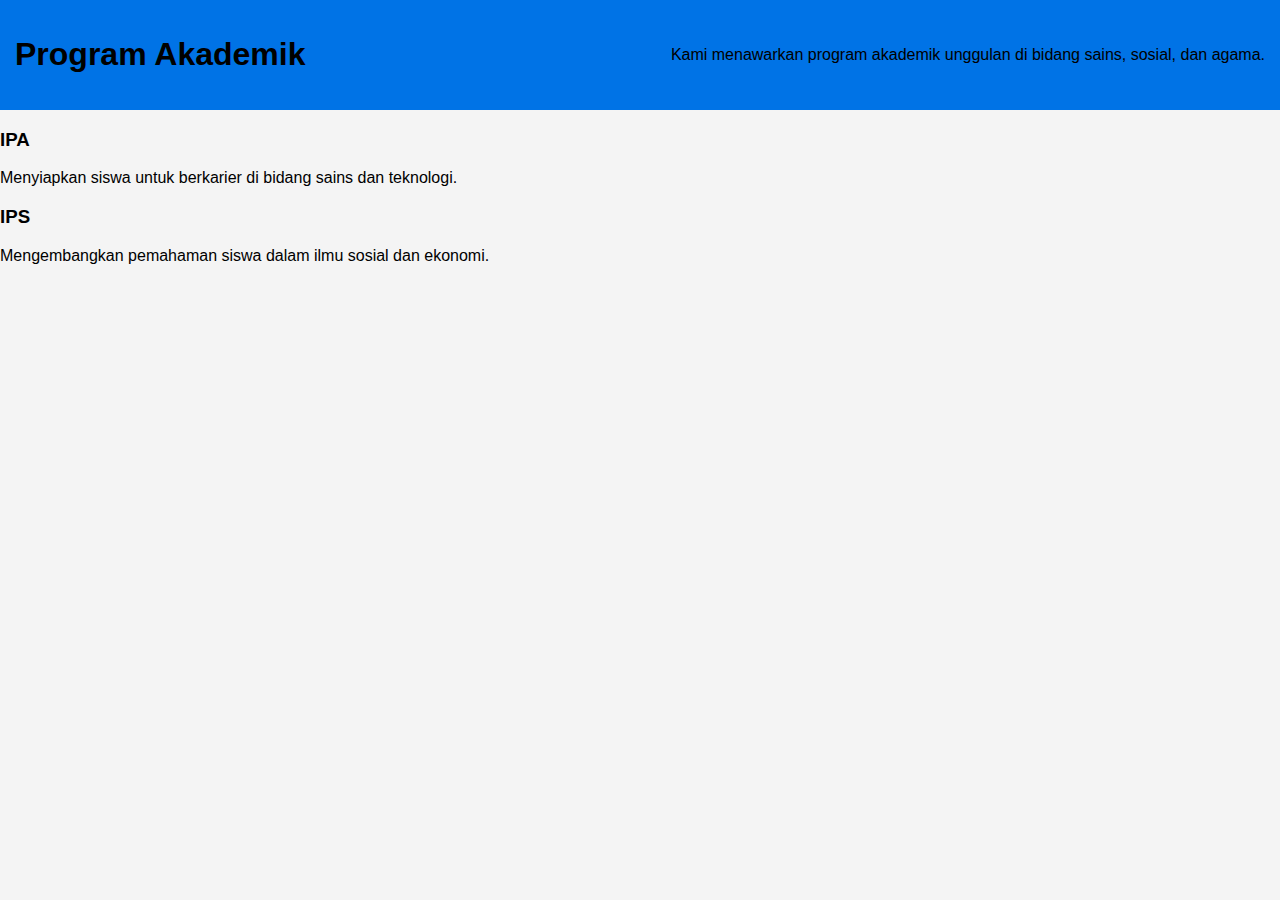
<file: utsDW/akademik.html>
<!DOCTYPE html>
<html lang="id">
<head>
    <meta charset="UTF-8">
    <meta name="viewport" content="width=device-width, initial-scale=1.0">
    <title>Akademik - Manbaul Ulum Boarding School</title>
    <link rel="stylesheet" href="assets/css/style.css">
</head>
<body>
    <header>
        <h1>Program Akademik</h1>
        <p>Kami menawarkan program akademik unggulan di bidang sains, sosial, dan agama.</p>
    </header>

    <section class="jurusan">
        <div class="jurusan-item">
            <h3>IPA</h3>
            <p>Menyiapkan siswa untuk berkarier di bidang sains dan teknologi.</p>
        </div>
        <div class="jurusan-item">
            <h3>IPS</h3>
            <p>Mengembangkan pemahaman siswa dalam ilmu sosial dan ekonomi.</p>
    </section>
</body>
</html>
</file>
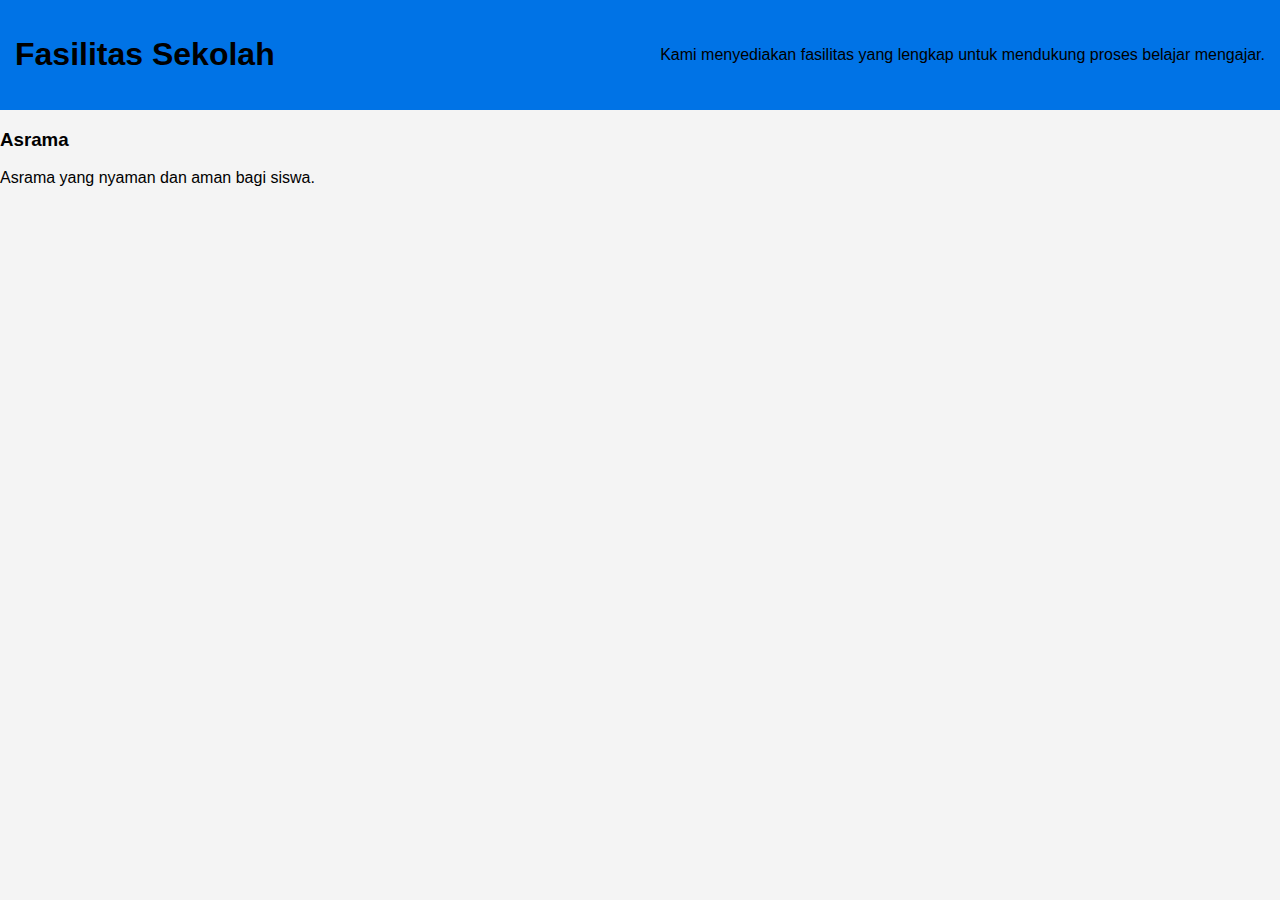
<file: utsDW/fasilitas.html>
<!DOCTYPE html>
<html lang="id">
<head>
    <meta charset="UTF-8">
    <meta name="viewport" content="width=device-width, initial-scale=1.0">
    <title>Fasilitas - Manbaul Ulum Boarding School</title>
    <link rel="stylesheet" href="assets/css/style.css">
</head>
<body>
    <header>
        <h1>Fasilitas Sekolah</h1>
        <p>Kami menyediakan fasilitas yang lengkap untuk mendukung proses belajar mengajar.</p>
    </header>

    <section class="fasilitas-list">
        <div class="fasilitas-item">
            <h3>Asrama</h3>
            <p>Asrama yang nyaman dan aman bagi siswa.</p>
        </div>
        <div class="
</file>
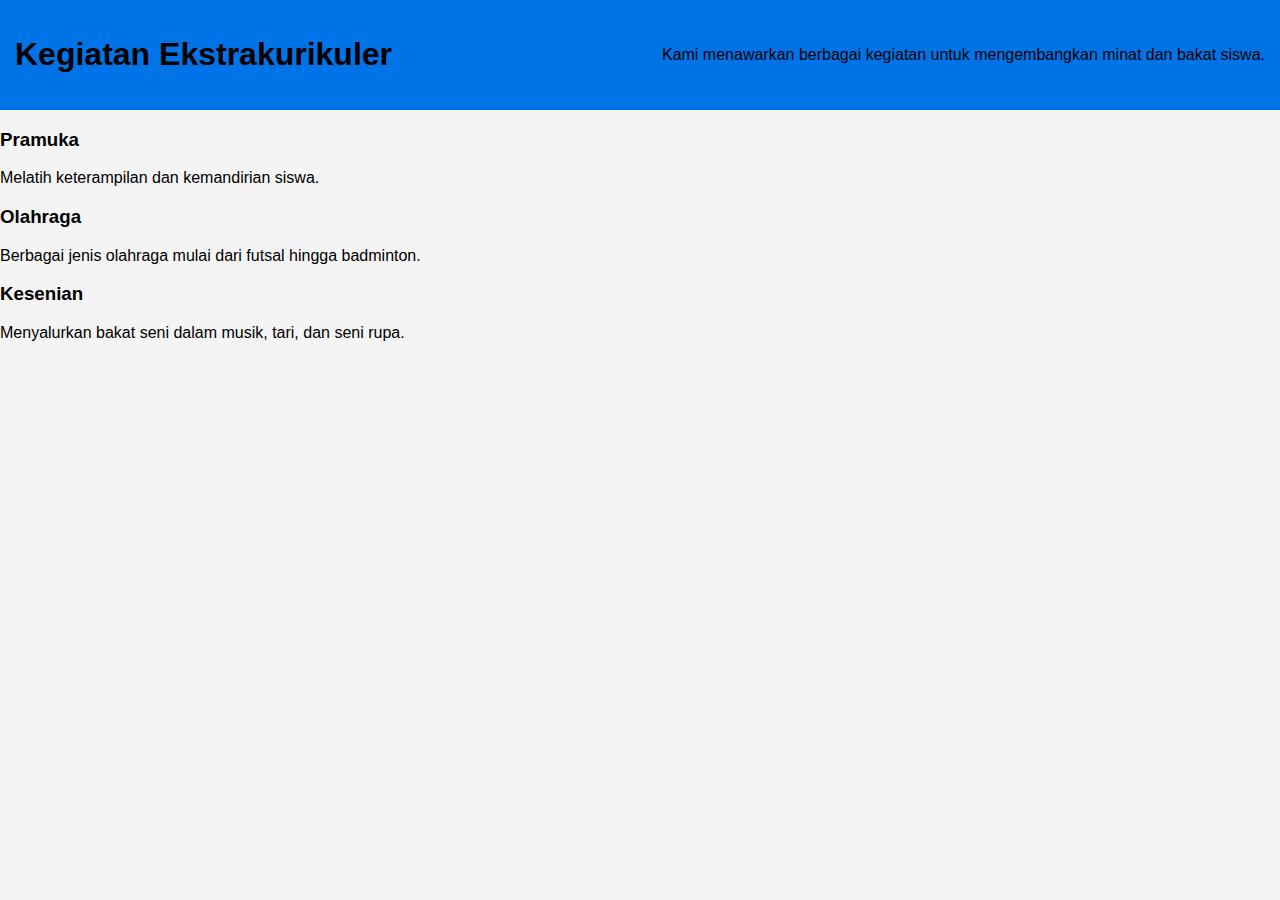
<file: utsDW/kegiatan.html>
<!DOCTYPE html>
<html lang="id">
<head>
    <meta charset="UTF-8">
    <meta name="viewport" content="width=device-width, initial-scale=1.0">
    <title>Kegiatan - Manbaul Ulum Boarding School</title>
    <link rel="stylesheet" href="assets/css/style.css">
</head>
<body>
    <header>
        <h1>Kegiatan Ekstrakurikuler</h1>
        <p>Kami menawarkan berbagai kegiatan untuk mengembangkan minat dan bakat siswa.</p>
    </header>

    <section class="kegiatan-list">
        <div class="kegiatan-item">
            <h3>Pramuka</h3>
            <p>Melatih keterampilan dan kemandirian siswa.</p>
        </div>
        <div class="kegiatan-item">
            <h3>Olahraga</h3>
            <p>Berbagai jenis olahraga mulai dari futsal hingga badminton.</p>
        </div>
        <div class="kegiatan-item">
            <h3>Kesenian</h3>
            <p>Menyalurkan bakat seni dalam musik, tari, dan seni rupa.</p>
        </div>
    </section>
</body>
</html>
</file>
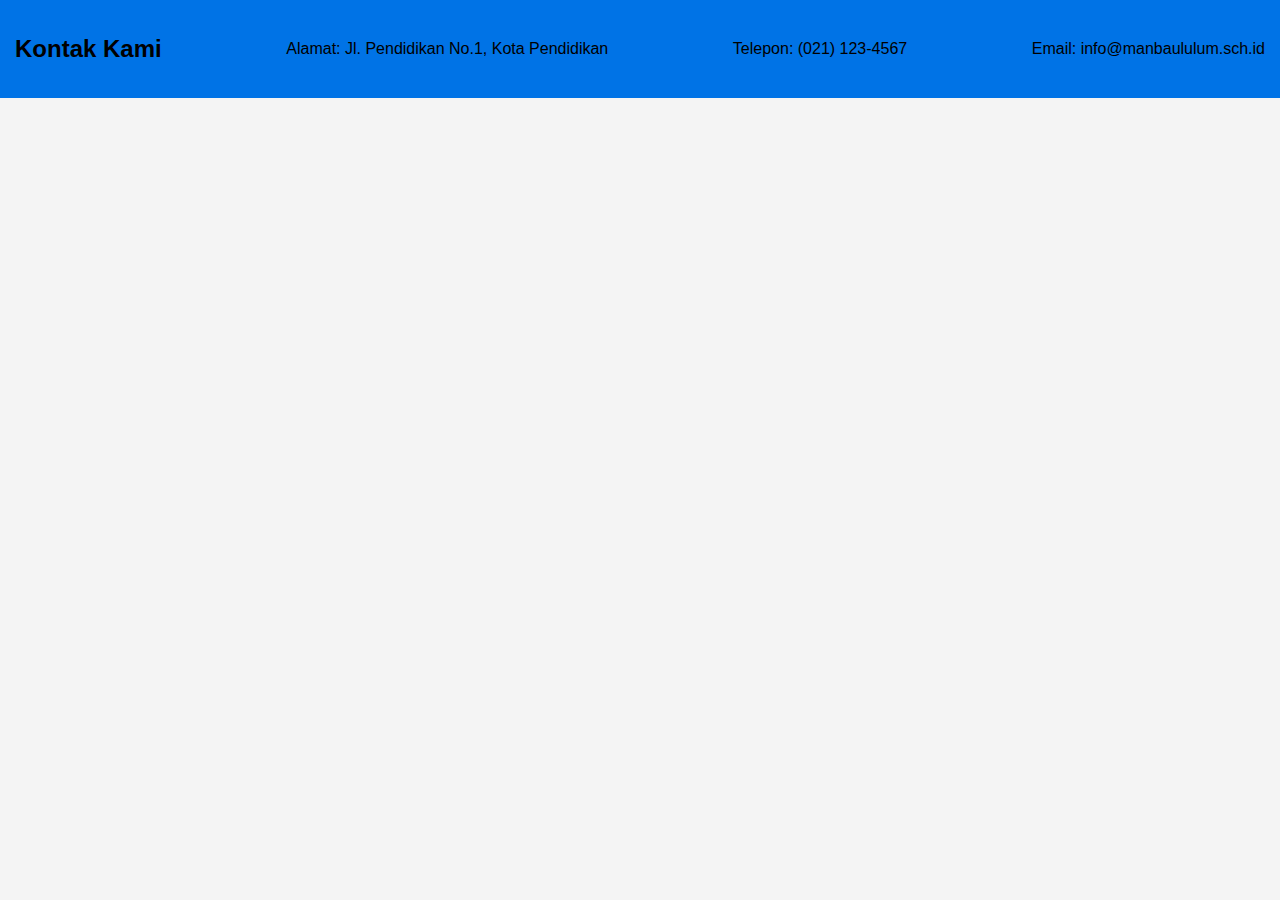
<file: utsDW/kontak.html>
<!DOCTYPE html>
<html lang="id">
<head>
    <meta charset="UTF-8">
    <meta name="viewport" content="width=device-width, initial-scale=1.0">
    <title>Kontak - Manbaul Ulum Boarding School</title>
    <link rel="stylesheet" href="assets/css/style.css">
</head>
<body>
    <header>
        <h2>Kontak Kami</h2>
        <p>Alamat: Jl. Pendidikan No.1, Kota Pendidikan</p>
        <p>Telepon: (021) 123-4567</p>
        <p>Email: info@manbaululum.sch.id</p>
    </header>
</body>
</html>
</file>
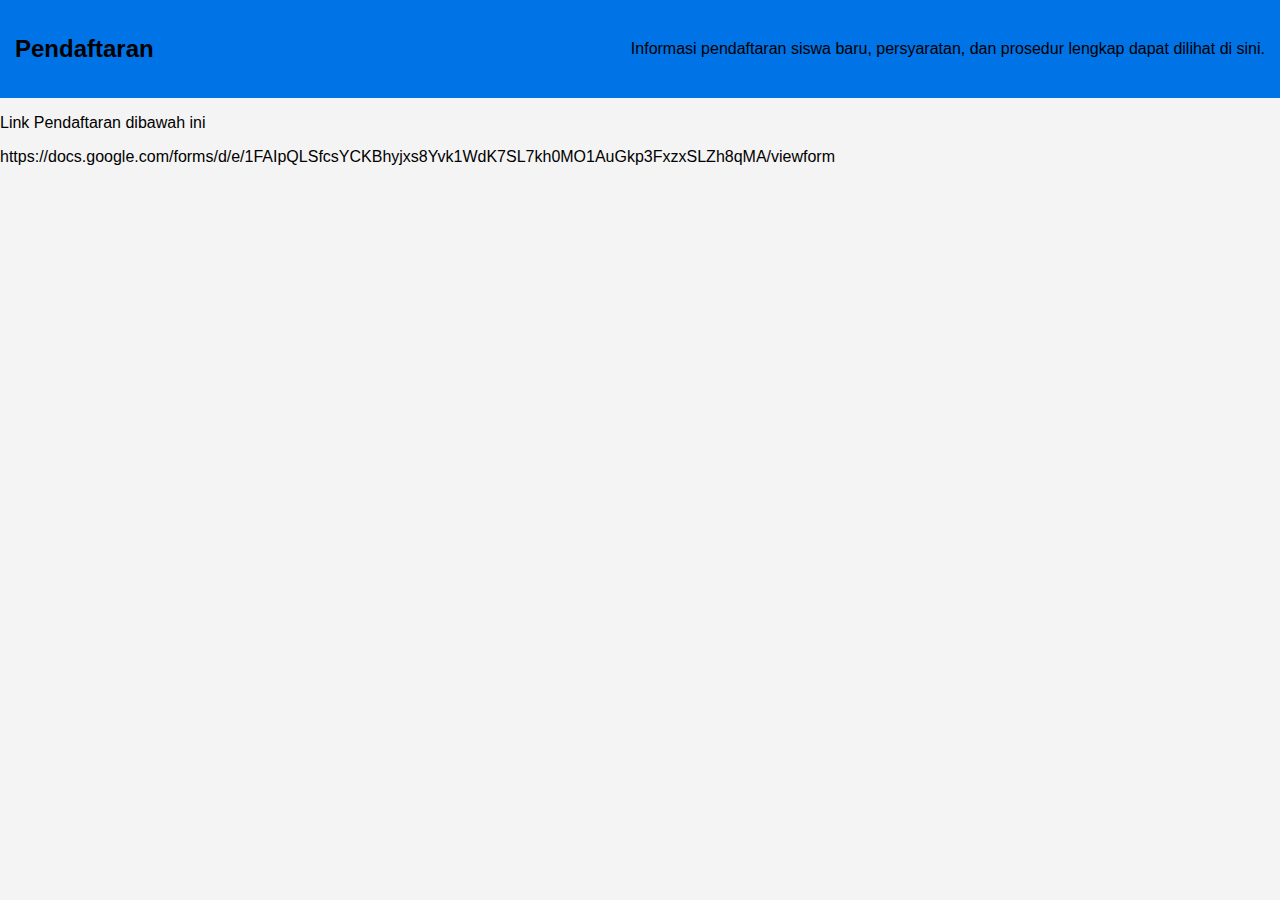
<file: utsDW/Pendaftaran.html>
<!DOCTYPE html>
<html lang="id">
<head>
    <meta charset="UTF-8">
    <meta name="viewport" content="width=device-width, initial-scale=1.0">
    <title>Pendaftaran - Manbaul Ulum Boarding School</title>
    <link rel="stylesheet" href="assets/css/style.css">
</head>
<body>
    <header>
        <h2>Pendaftaran</h2>
        <p>Informasi pendaftaran siswa baru, persyaratan, dan prosedur lengkap dapat dilihat di sini.</p>
    </header>
    </p> Link Pendaftaran dibawah ini 
    </p> https://docs.google.com/forms/d/e/1FAIpQLSfcsYCKBhyjxs8Yvk1WdK7SL7kh0MO1AuGkp3FxzxSLZh8qMA/viewform
</body>
</html>
</file>
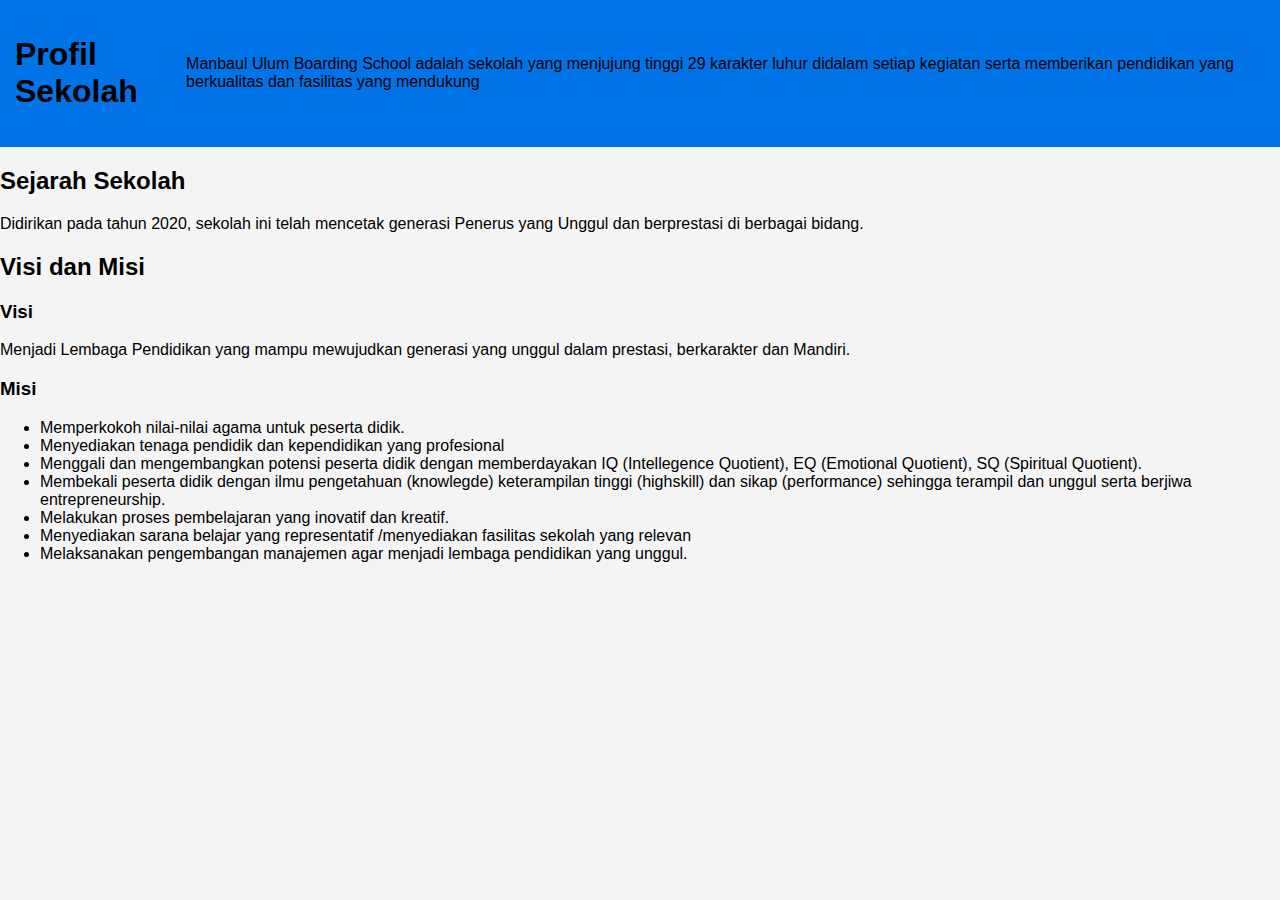
<file: utsDW/profil.html>
<!DOCTYPE html>
<html lang="id">
<head>
    <meta charset="UTF-8">
    <meta name="viewport" content="width=device-width, initial-scale=1.0">
    <title>Profil - Manbaul Ulum Boarding School</title>
    <link rel="stylesheet" href="assets/css/style.css">
</head>
<body>
    <header>
        <h1>Profil Sekolah</h1>
        <p>Manbaul Ulum Boarding School adalah sekolah yang menjujung tinggi 29 karakter luhur didalam setiap kegiatan serta memberikan pendidikan yang berkualitas dan fasilitas yang mendukung</p>
    </header>

    <section class="sejarah">
        <h2>Sejarah Sekolah</h2>
        <p>Didirikan pada tahun 2020, sekolah ini telah mencetak generasi Penerus yang Unggul dan berprestasi di berbagai bidang.</p>
    </section>

    <section class="visi-misi">
        <h2>Visi dan Misi</h2>
        <h3>Visi</h3>
        <p>Menjadi Lembaga Pendidikan yang mampu mewujudkan generasi yang unggul dalam prestasi, berkarakter dan Mandiri.</p>
        <h3>Misi</h3>
        <ul>
            <li> Memperkokoh nilai-nilai agama untuk peserta didik.</li>
            <li>Menyediakan tenaga pendidik dan kependidikan yang profesional</li>
            <li>Menggali dan mengembangkan potensi peserta didik dengan memberdayakan IQ (Intellegence Quotient), EQ (Emotional Quotient), SQ (Spiritual Quotient).</li>
            <li>Membekali peserta didik dengan ilmu pengetahuan (knowlegde) keterampilan tinggi (highskill) dan sikap (performance) sehingga terampil dan unggul serta berjiwa entrepreneurship.</li>
            <li>Melakukan proses pembelajaran yang inovatif dan kreatif. </li>
            <li>Menyediakan sarana belajar yang representatif /menyediakan fasilitas sekolah yang relevan</li>
            <li>Melaksanakan pengembangan manajemen agar menjadi lembaga pendidikan yang unggul.</li>
        </ul>
    </section>
</body>
</html>
</file>
<file: utsDW/assets/css/style.css>
/* Style Umum */
body {
    font-family: Arial, sans-serif;
    margin: 0;
    padding: 0;
    background-color: #f4f4f4;
}

header {
    background-color: #0073e6;
    padding: 15px;
    display: flex;
    align-items: center;
    justify-content: space-between;
}

header .logo img {
    height: 50px;
}

nav ul {
    list-style-type: none;
    margin: 0;
    padding: 0;
}

nav ul li {
    display: inline;
    margin-right: 15px;
}

nav ul li a {
    color: white;
    text-decoration: none;
}

.hero {
    text-align: center;
    padding: 100px 20px;
    background-color: #0073e6;
    color: white;
}

.hero h1 {
    font-size: 2.5em;
}

.button {
    background-color: #0073e6;
    color: white;
    padding: 10px 20px;
    text-decoration: none;
    border-radius: 5px;
}

.footer {
    background-color: #333;
    color: white;
    text-align: center;
    padding: 20px;
    font-size: 0.9em;
}
</file>
